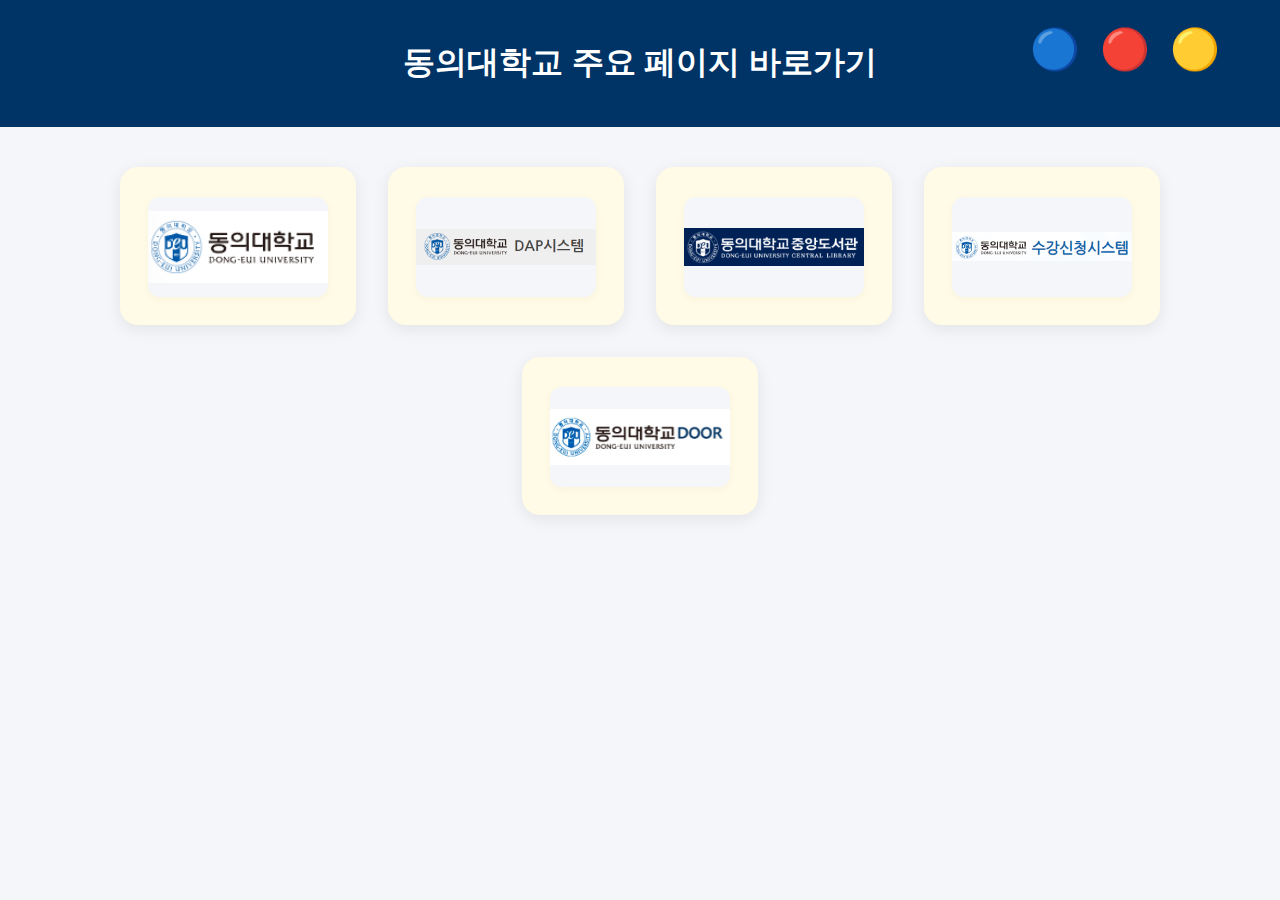
<file: index.html>
<!DOCTYPE html>
<html lang="ko">
<head>
    <meta charset="UTF-8">
    <title>동의대학교 바로가기</title>
    <link rel="stylesheet" href="styles/main.css">
</head>
<body>
    <header>
        <button id="deuPageBtn"><span id="deuPage">🔵</span></button>
        <button id="solvePageBtn"><span id="solvePage">🔴</span></button>
        <button id="aiSiteBtn"><span id="aiEmoji">🟡</span></button>
        <h1>동의대학교 주요 페이지 바로가기</h1>
    </header>
    <main>
        <ul class="link-list">
            <li><a href="https://www.deu.ac.kr/www/index.do" target="_blank"><img src="images/deu home page.png" alt=""></a></li>
            <li><a href="https://dap.deu.ac.kr/sso/login.aspx" target="_blank"><img src="images/deudap.png" alt=""></a></li>
            <li><a href="https://lib.deu.ac.kr/" target="_blank"><img src="images/deulibrary.png" alt=""></a></li>
            <li><a href="https://sugang.deu.ac.kr/DEUSugang_LogIn.aspx" target="_blank"><img src="images/sugang.png" alt=""></a></li>
            <li><a href="https://door.deu.ac.kr/Account/Index" target="_blank"><img src="images/door.png" alt=""></a></li>
        </ul>
    </main>
    <script src="scripts/main.js"></script>
</body>
</html>
</file>
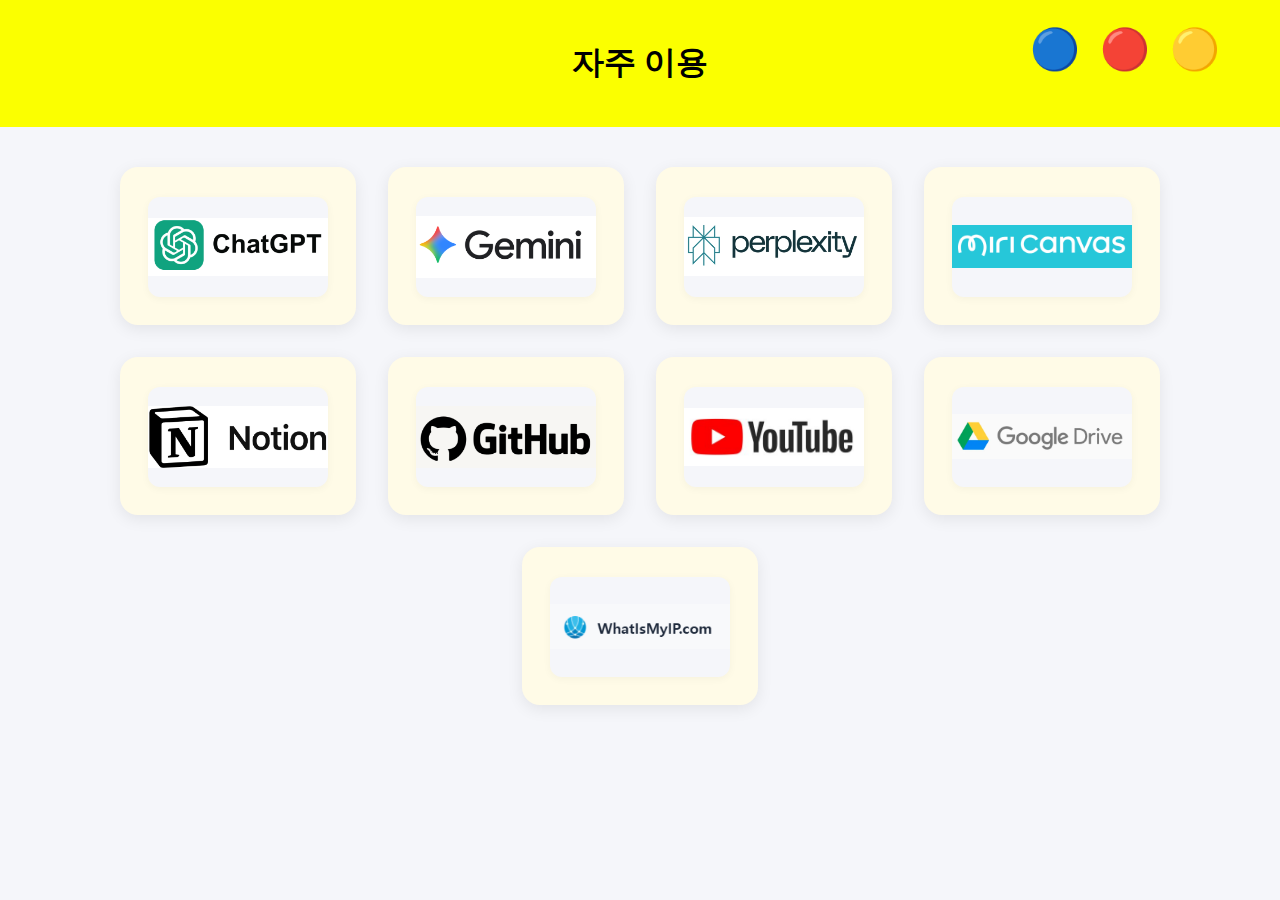
<file: aiSite.html>
<!DOCTYPE html>
<html lang="ko">
<head>
    <meta charset="UTF-8">
    <title>자주이용 바로가기</title>
    <link rel="stylesheet" href="styles/aiSite.css">
</head>
<body>
    <header>
        <button id="deuPageBtn"><span id="deuPage">🔵</span></button>
        <button id="solvePageBtn"><span id="solvePage">🔴</span></button>
        <button id="aiSiteBtn"><span id="aiEmoji">🟡</span></button>
        <h1>자주 이용</h1>
    </header>
    <main>
        <ul class="link-list">
            <li><a href="https://chatgpt.com/" target="_blank"><img src="images/gpt.png" alt=""></a></li>
            <li><a href="https://gemini.google.com/app?hl=ko" target="_blank"><img src="images/gemini.png" alt=""></a></li>
            <li><a href="https://www.perplexity.ai/" target="_blank"><img src="images/perplexity.png" alt=""></a></li>
            <li><a href="https://www.miricanvas.com/ko" target="_blank"><img src="images/miri.png" alt=""></a></li>
            <li><a href="https://www.notion.com/ko" target="_blank"><img src="images/notion.png" alt=""></a></li>
            <li><a href="https://github.com/" target="_blank"><img src="images/github.png" alt=""></a></li>
            <li><a href="https://www.youtube.com/?app=desktop&hl=ko&gl=KR" target="_blank"><img src="images/youtube.png" alt=""></a></li>
            <li><a href="https://drive.google.com/drive/my-drive?hl=ko" target="_blank"><img src="images/googledrive.png" alt=""></a></li>
            <li><a href="https://www.whatismyip.com/" target="_blank"><img src="images/whatismyip.png" alt=""></a></li>
        </ul>
    </main>
    <script src="scripts/main.js"></script>
</body>

</html>
</file>
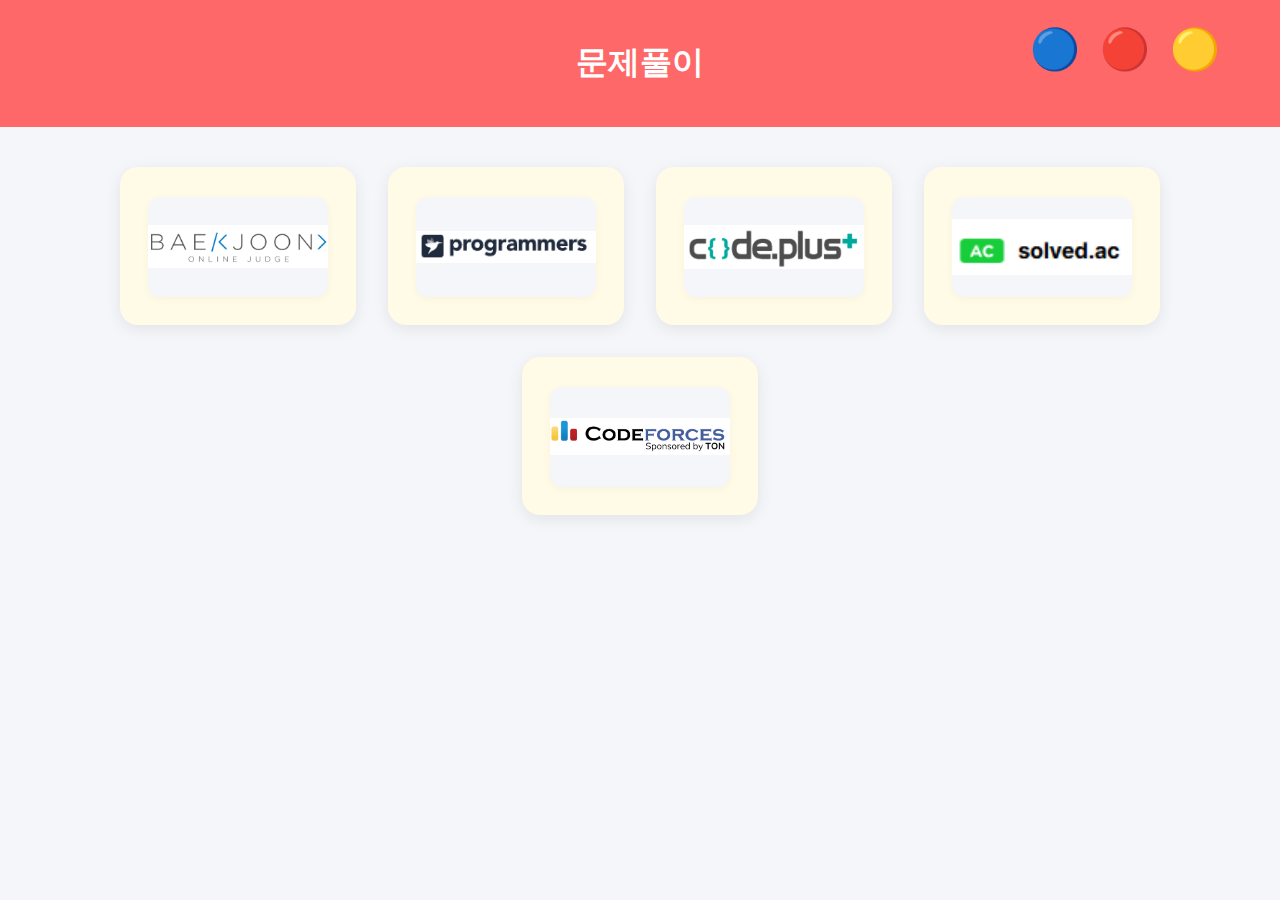
<file: otherSite.html>
<!DOCTYPE html>
<html lang="ko">
<head>
    <meta charset="UTF-8">
    <title>문제풀이 바로가기</title>
    <link rel="stylesheet" href="styles/otherSite.css">
</head>
<body>
    <header>
        <button id="deuPageBtn"><span id="deuPage">🔵</span></button>
        <button id="solvePageBtn"><span id="solvePage">🔴</span></button>
        <button id="aiSiteBtn"><span id="aiEmoji">🟡</span></button>
        <h1>문제풀이</h1>
    </header>
    <main>
        <ul class="link-list">
            <li><a href="https://www.acmicpc.net/" target="_blank"><img src="images/baekjoon.png" alt=""></a></li>
            <li><a href="https://programmers.co.kr/" target="_blank"><img src="images/programmers.png" alt=""></a></li>
            <li><a href="https://code.plus/" target="_blank"><img src="images/codeplus.png" alt=""></a></li>
            <li><a href="https://solved.ac/" target="_blank"><img src="images/solvedAc.png" alt=""></a></li>
            <li><a href="https://codeforces.com/contests" target="_blank"><img src="images/codeforces.png" alt=""></a></li>

        </ul>
    </main>
    <script src="scripts/otherSite.js"></script>
</body>

</html>
</file>
<file: styles/main.css>
body {
    font-family: '맑은 고딕', Arial, sans-serif;
    background: #f5f6fa;
    margin: 0;
    padding: 0;
}
header {
    background: #003366;
    color: #fff;
    padding: 20px 0;
    text-align: center;
    position: relative;
}
header button#deuPageBtn {
    position: absolute;
    top: 16px;
    right: 170px; 
    font-size: 2.5rem;
    background: none;
    border: none;
    cursor: pointer;
    margin: 0;
    vertical-align: middle;
}
header button#solvePageBtn {
    position: absolute;
    top: 16px;
    right: 100px; 
    font-size: 2.5rem;
    background: none;
    border: none;
    cursor: pointer;
    margin: 0;
    vertical-align: middle;
}
header button#aiSiteBtn {
    position: absolute;
    top: 16px;
    right: 30px; 
    font-size: 2.5rem;
    background: none;
    border: none;
    cursor: pointer;
    margin: 0;
    vertical-align: middle;
}
.link-list {
    display: flex;
    flex-wrap: wrap;
    gap: 32px;
    justify-content: center;
    padding: 0;
    margin: 40px auto;
    width: 90%;
    list-style: none;
}
.link-list li {
    background: #fffbe7;
    border-radius: 18px;
    box-shadow: 0 4px 16px rgba(0,0,0,0.08);
    padding: 24px 18px 16px 18px;
    display: flex;
    flex-direction: column;
    align-items: center;
    transition: transform 0.15s, box-shadow 0.15s;
    flex: 1 1 180px;
    max-width: 200px;
    min-width: 140px;
}
.link-list li:hover {
    transform: translateY(-8px) scale(1.04);
    box-shadow: 0 8px 24px rgba(0,0,0,0.13);
}
.link-list img {
    margin-top: 0;
    margin-bottom: 12px;
    width: 100%;
    max-width: 180px;   /* 더 크게 */
    height: auto;       /* 비율 유지 */
    min-height: 100px;  /* 너무 작아지지 않게 */
    border-radius: 12px;
    background: #f5f6fa;
    box-shadow: 0 2px 8px rgba(0,0,0,0.04);
    object-fit: contain;
    display: block;
}
.link-list a {
    text-decoration: none;
    color: #003366;
    font-size: 1.1em;
    font-weight: bold;
    text-align: center;
    margin-top: 6px;
    transition: color 0.2s;
    word-break: break-all;
}
.link-list a:hover {
    color: #ff6868;
}
button {
    display: block;
    margin: 30px auto;
    padding: 10px 30px;
    font-size: 1em;
    background: #003366;
    color: #fff;
    border: none;
    border-radius: 5px;
    cursor: pointer;
}
button:hover {
    background: #0055a5;
}
body img{
    height: 80px;
    width: 250px;
}
</file>
<file: styles/aiSite.css>
body {
    font-family: '맑은 고딕', Arial, sans-serif;
    background: #f5f6fa;
    margin: 0;
    padding: 0;
}
header {
    background: #fbff00;
    color: #000000;
    padding: 20px 0;
    text-align: center;
    position: relative;
}
header button#deuPageBtn {
    position: absolute;
    top: 16px;
    right: 170px; 
    font-size: 2.5rem;
    background: none;
    border: none;
    cursor: pointer;
    margin: 0;
    vertical-align: middle;
}
header button#solvePageBtn {
    position: absolute;
    top: 16px;
    right: 100px; 
    font-size: 2.5rem;
    background: none;
    border: none;
    cursor: pointer;
    margin: 0;
    vertical-align: middle;
}
header button#aiSiteBtn {
    position: absolute;
    top: 16px;
    right: 30px; 
    font-size: 2.5rem;
    background: none;
    border: none;
    cursor: pointer;
    margin: 0;
    vertical-align: middle;
}
.link-list {
    display: flex;
    flex-wrap: wrap;
    gap: 32px;
    justify-content: center;
    padding: 0;
    margin: 40px auto;
    width: 90%;
    list-style: none;
}
.link-list li {
    background: #fffbe7;
    border-radius: 18px;
    box-shadow: 0 4px 16px rgba(0,0,0,0.08);
    padding: 24px 18px 16px 18px;
    display: flex;
    flex-direction: column;
    align-items: center;
    transition: transform 0.15s, box-shadow 0.15s;
    flex: 1 1 180px;
    max-width: 200px;
    min-width: 140px;
}
.link-list li:hover {
    transform: translateY(-8px) scale(1.04);
    box-shadow: 0 8px 24px rgba(0,0,0,0.13);
}
.link-list img {
    margin-top: 0;
    margin-bottom: 12px;
    width: 100%;
    max-width: 180px;   /* 더 크게 */
    height: auto;       /* 비율 유지 */
    min-height: 100px;  /* 너무 작아지지 않게 */
    border-radius: 12px;
    background: #f5f6fa;
    box-shadow: 0 2px 8px rgba(0,0,0,0.04);
    object-fit: contain;
    display: block;
}
.link-list a {
    text-decoration: none;
    color: #003366;
    font-size: 1.1em;
    font-weight: bold;
    text-align: center;
    margin-top: 6px;
    transition: color 0.2s;
    word-break: break-all;
}
.link-list a:hover {
    color: #ff6868;
}
button {
    display: block;
    margin: 30px auto;
    padding: 10px 30px;
    font-size: 1em;
    background: #003366;
    color: #fff;
    border: none;
    border-radius: 5px;
    cursor: pointer;
}
button:hover {
    background: #0055a5;
}
body img{
    height: 80px;
    width: 250px;
}
</file>
<file: styles/otherSite.css>
body {
    font-family: '맑은 고딕', Arial, sans-serif;
    background: #f5f6fa;
    margin: 0;
    padding: 0;
}
header {
    background: #ff6868;
    color: #fff;
    padding: 20px 0;
    text-align: center;
    position: relative;
}
header button#deuPageBtn {
    position: absolute;
    top: 16px;
    right: 170px; 
    font-size: 2.5rem;
    background: none;
    border: none;
    cursor: pointer;
    margin: 0;
    vertical-align: middle;
}
header button#solvePageBtn {
    position: absolute;
    top: 16px;
    right: 100px; 
    font-size: 2.5rem;
    background: none;
    border: none;
    cursor: pointer;
    margin: 0;
    vertical-align: middle;
}
header button#aiSiteBtn {
    position: absolute;
    top: 16px;
    right: 30px; 
    font-size: 2.5rem;
    background: none;
    border: none;
    cursor: pointer;
    margin: 0;
    vertical-align: middle;
}
.link-list {
    display: flex;
    flex-wrap: wrap;
    gap: 32px;
    justify-content: center;
    padding: 0;
    margin: 40px auto;
    width: 90%;
    list-style: none;
}
.link-list li {
    background: #fffbe7;
    border-radius: 18px;
    box-shadow: 0 4px 16px rgba(0,0,0,0.08);
    padding: 24px 18px 16px 18px;
    display: flex;
    flex-direction: column;
    align-items: center;
    transition: transform 0.15s, box-shadow 0.15s;
    flex: 1 1 180px;
    max-width: 200px;
    min-width: 140px;
}
.link-list li:hover {
    transform: translateY(-8px) scale(1.04);
    box-shadow: 0 8px 24px rgba(0,0,0,0.13);
}
.link-list img {
    margin-top: 0;
    margin-bottom: 12px;
    width: 100%;
    max-width: 180px;   /* 더 크게 */
    height: auto;       /* 비율 유지 */
    min-height: 100px;  /* 너무 작아지지 않게 */
    border-radius: 12px;
    background: #f5f6fa;
    box-shadow: 0 2px 8px rgba(0,0,0,0.04);
    object-fit: contain;
    display: block;
}
.link-list a {
    text-decoration: none;
    color: #003366;
    font-size: 1.1em;
    font-weight: bold;
    text-align: center;
    margin-top: 6px;
    transition: color 0.2s;
    word-break: break-all;
}
.link-list a:hover {
    color: #ff6868;
}
button {
    display: block;
    margin: 30px auto;
    padding: 10px 30px;
    font-size: 1em;
    background: #003366;
    color: #fff;
    border: none;
    border-radius: 5px;
    cursor: pointer;
}
button:hover {
    background: #0055a5;
}
body img{
    height: 80px;
    width: 250px;
}
</file>
